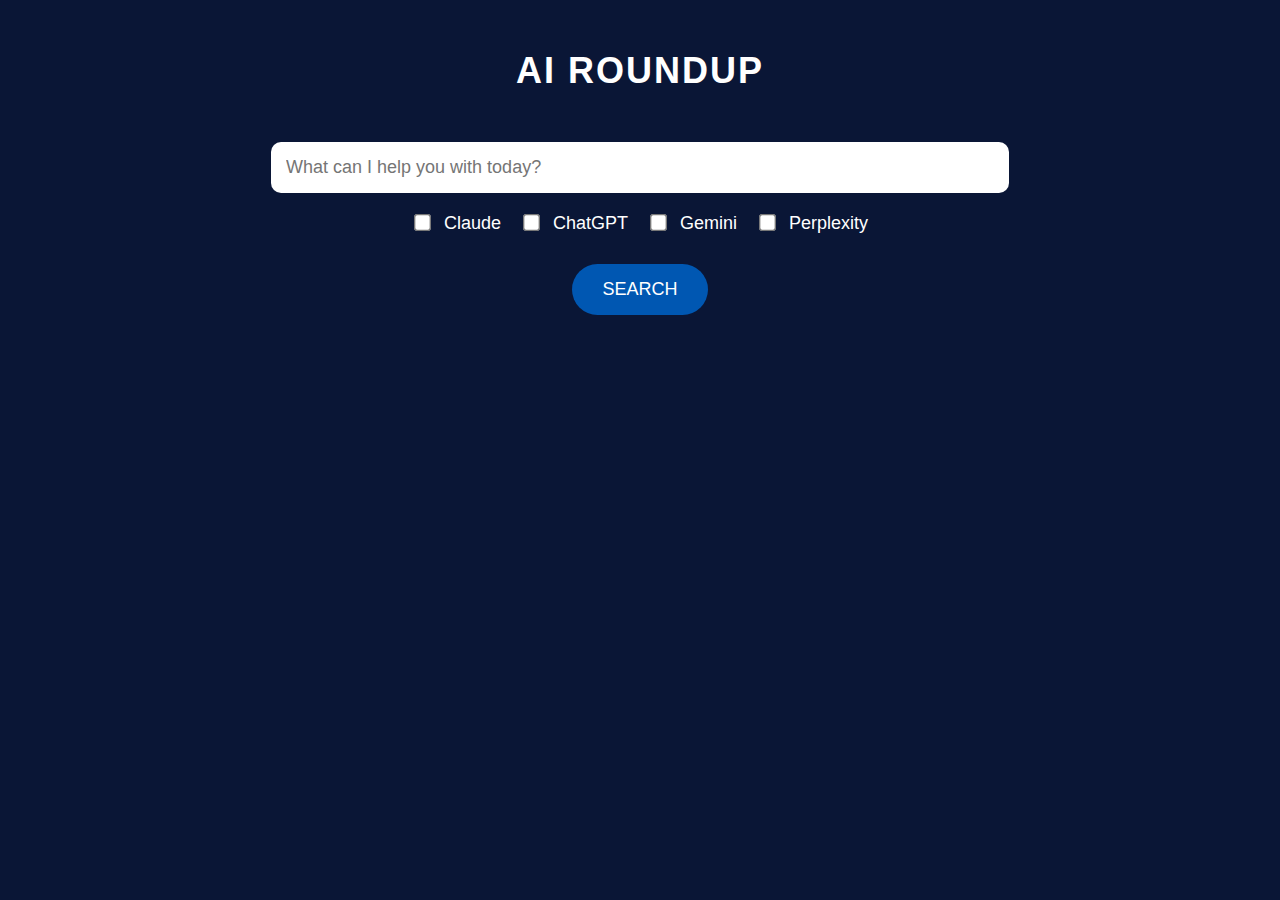
<file: index.html>
<!DOCTYPE html>
<html lang="en">

<head>
    <meta charset="UTF-8">
    <meta name="viewport" content="width=device-width, initial-scale=1.0">
    <title>AI ROUNDUP</title>
    <link rel="stylesheet" href="styles.css">
</head>

<body>

    <div class="header">
        <h1>AI ROUNDUP</h1> <!-- Website name remains AI ROUNDUP here -->
    </div>

    <div id="search-section">
        <input type="text" id="search-query" placeholder="What can I help you with today?">
    </div>

    <div class="checkboxes-container">
        <label class="checkbox-label">
            <input type="checkbox" id="claude"> Claude
        </label>
        <label class="checkbox-label">
            <input type="checkbox" id="chatgpt"> ChatGPT
        </label>
        <label class="checkbox-label">
            <input type="checkbox" id="gemini"> Gemini
        </label>
        <label class="checkbox-label">
            <input type="checkbox" id="perplexity"> Perplexity
        </label>
    </div>

    <div class="button-container">
        <button class="search-button" onclick="performSearch()">SEARCH</button> <!-- Search button visible here -->
    </div>

    <script>
        function performSearch() {
            document.body.classList.add('fade-out');  // Add fade-out effect
            setTimeout(function () {
                window.location.href = 'results.html';  // Redirect to results page
            }, 1000);  // Adjust time for smooth transition
        }
    </script>
</body>

</html>
</file>
<file: styles.css>
/* General page styling */
body {
  background-color: #0a1636;
  font-family: Arial, sans-serif;
  color: white;
  text-align: center;
  padding: 50px;
  margin: 0;
}

/* Header styling */
.header {
  text-align: center;
  margin-bottom: 50px;
}

h1 {
  color: white;
  font-size: 36px;
  letter-spacing: 2px;
  margin: 0;
}

/* Search section styling */
#search-section {
  display: flex;
  justify-content: center;
  margin-top: 50px;
}

#search-query {
  width: 60%;
  padding: 15px;
  font-size: 18px;
  border-radius: 10px;
  border: none;
  outline: none;
}

/* Checkbox section styling */
.checkboxes-container {
  display: flex;
  justify-content: center;
  margin-top: 20px;
  gap: 20px; /* Space out the checkboxes */
}

.checkbox-label {
  font-size: 18px;
  color: white;
}

input[type="checkbox"] {
  margin-right: 10px;
  transform: scale(1.3);
}

/* Search button styling */
.button-container {
  margin-top: 30px;
  display: flex;
  justify-content: center;
}

.search-button {
  background-color: #0057b2;
  color: white;
  border: none;
  padding: 15px 30px;
  font-size: 18px;
  border-radius: 30px;
  cursor: pointer;
  transition: background-color 0.3s ease;
}

.search-button:hover {
  background-color: #004090;
}

/* Fade-in and fade-out animations */
@keyframes fadeIn {
  from {
    opacity: 0;
  }
  to {
    opacity: 1;
  }
}

@keyframes fadeOut {
  from {
    opacity: 1;
  }
  to {
    opacity: 0;
  }
}

.fade-in {
  animation: fadeIn 1s ease-in-out;
}

.fade-out {
  animation: fadeOut 1s ease-in-out;
}
</file>
